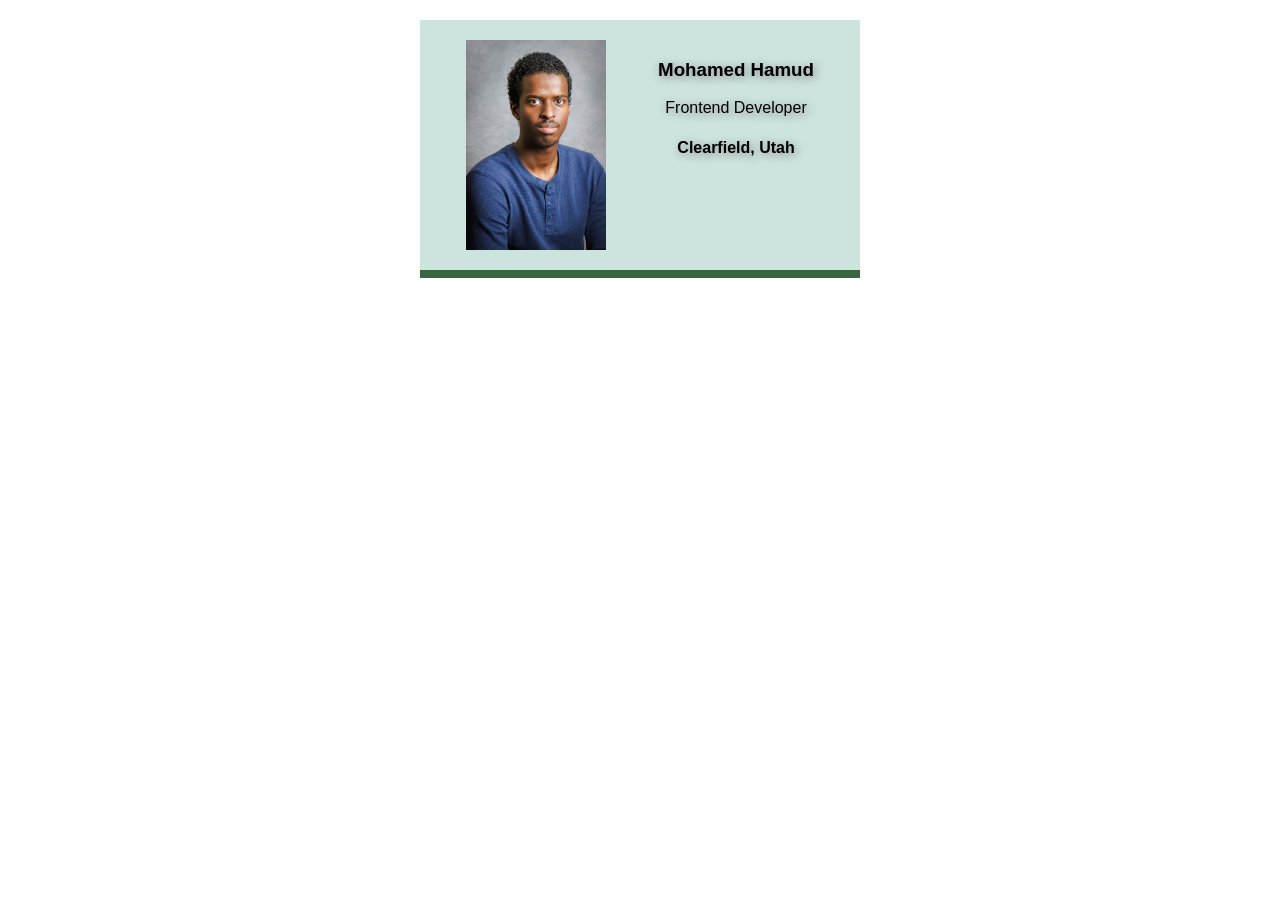
<file: index.html>
<html>
    <head>
        <link rel="stylesheet" href="business-card.css"/>
    </head>
    <body>
        <div class="card">
            <img 
                class="headshot" 
                src="moh.jpg" 
                alt="Mohamed professional school headshot">
            <div>
                <h3>Mohamed Hamud</h3>
                <p>Frontend Developer</p>
                <h4>Clearfield, Utah</h4>
            </div>
        </div>
    </body>
</html>
</file>
<file: business-card.css>
body {
    margin: 20px;
    font-family: verdana, tahoma, sans-serif;
}

.headshot {
    width: 140px;
}

.card {
    width: 400px;
    margin: 0 auto;
    padding: 20px;
    display: flex;
    justify-content: space-around;
    text-align: center;
    background: #cce3de;
    border-bottom: 8px solid #386641;
    color: Black;
}

h3:hover, h4:hover, p:hover {
    background-color: #cce3de;
    font-size: 20px;
}

h3, h4, p {
    text-shadow: 2px 2px 10px grey;
    animation-name: myAnimation;
    animation-duration: 6s; 
}

@keyframes myAnimation {
    from {background-color: white;}
    to {background-color: #cce3de;}
}
</file>
